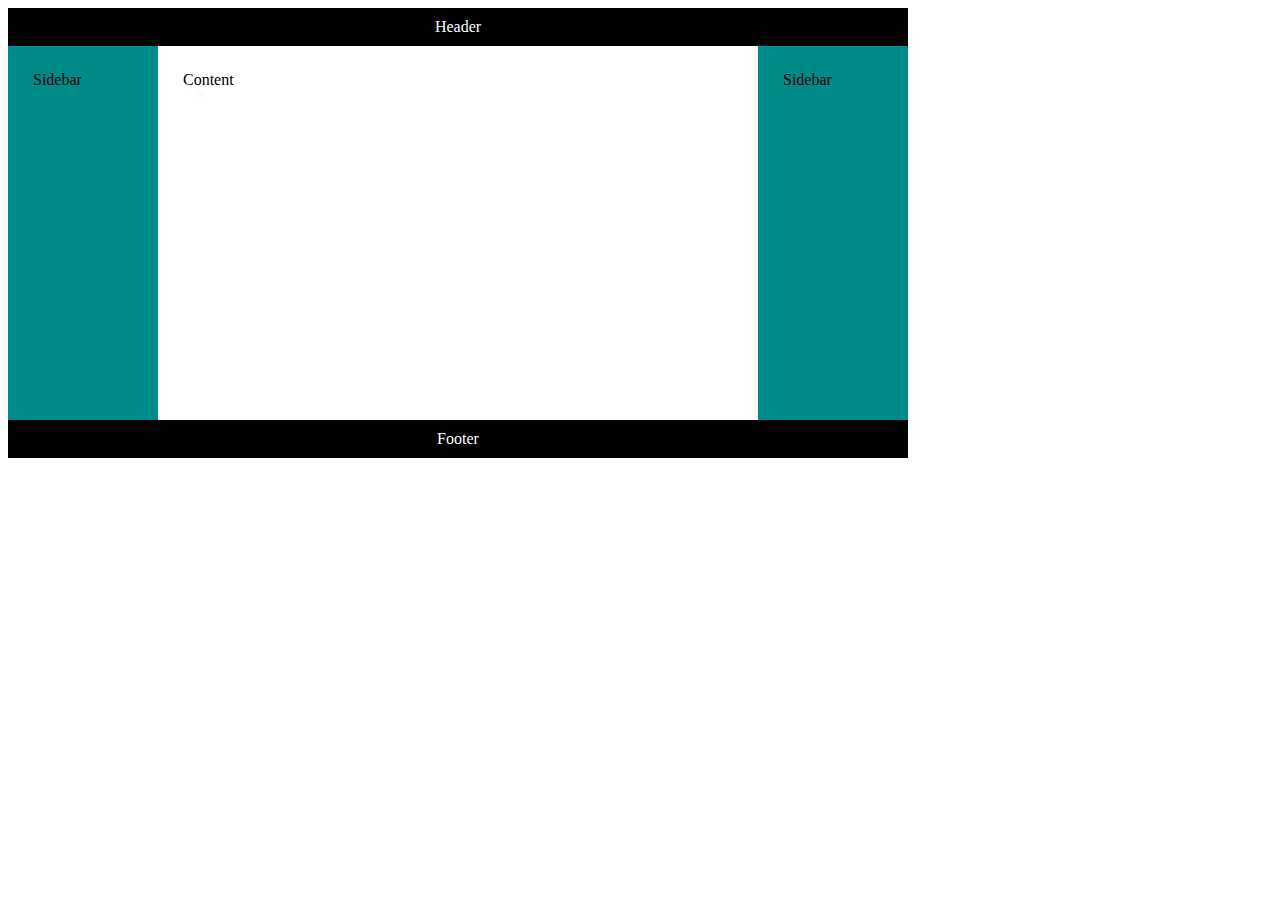
<file: Week 2/Create a grid layout/index.html>
<!DOCTYPE html>

<html>
<head>
  <link rel="stylesheet" href="styles.css">
</head>

<body>
    <div class="container">
        <header class="header"> Header </header>
        <main class="main"> Content </main>
        <div class="sidebar left"> Sidebar </div>
        <div class="sidebar right"> Sidebar </div>
        <footer class="footer"> Footer </footer>
    </div>
</body>

</html>
</file>
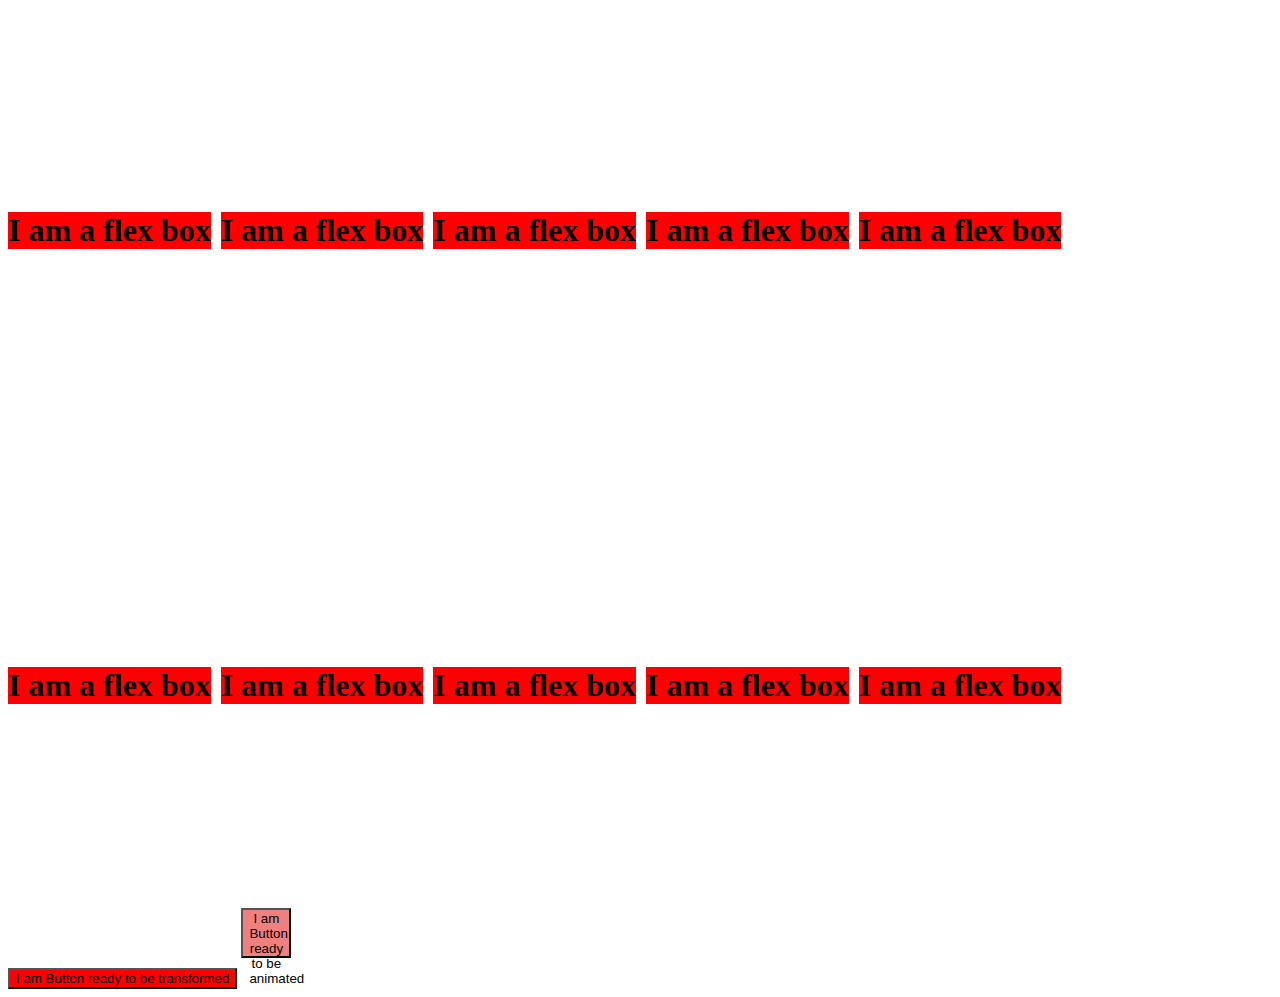
<file: Week 2/Practice/index.html>
<!DOCTYPE html>
<html lang="en">
<head>
    <meta charset="UTF-8">
    <meta http-equiv="X-UA-Compatible" content="IE=edge">
    <meta name="viewport" content="width=device-width, initial-scale=1.0">
    <link rel="stylesheet" href="style.css">
    <title>Document</title>
</head>
<body>
    <div class="flex">
        <h1>I am a flex box</h1>
        <h1>I am a flex box</h1>
        <h1>I am a flex box</h1>
        <h1>I am a flex box</h1>
        <h1>I am a flex box</h1>
        <h1>I am a flex box</h1>
        <h1>I am a flex box</h1>
        <h1>I am a flex box</h1>
        <h1>I am a flex box</h1>
        <h1>I am a flex box</h1>
    </div>   

    <button class="transform-class">I am Button ready to be transformed</button>
    <button class="animation-class">I am Button ready to be animated</button>
</body>
</html>
</file>
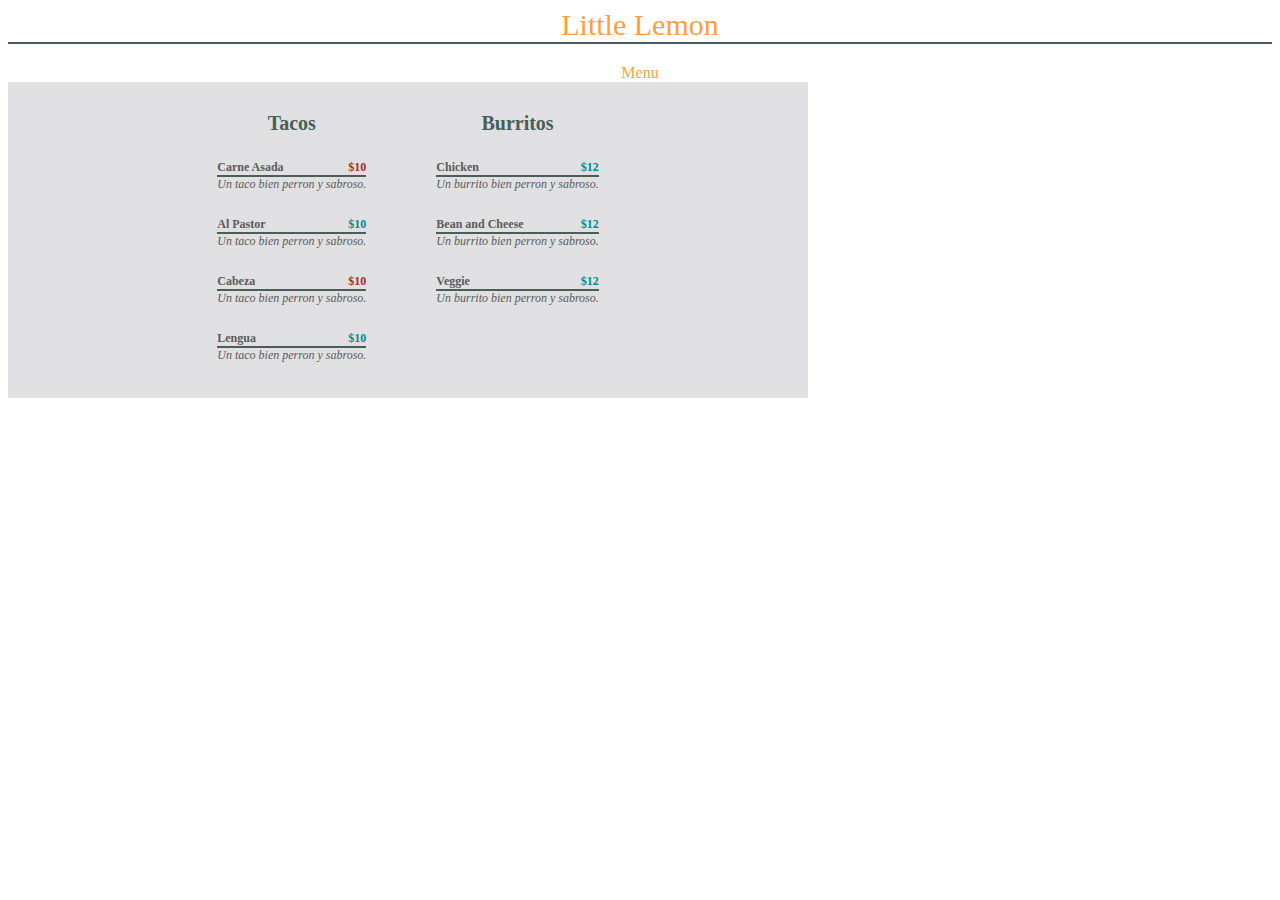
<file: Week 2/Targeted CSS/index.html>
<!DOCTYPE html>
<html>

<head>
    <title>Little Lemon</title>
    <link rel="stylesheet" href="styles.css">
</head>

<body>
    <div class="ll"> Little Lemon </div>
    <div class="menu"> Menu </div>
    <div class="menu-container">
    
        <!-- Section starts: Tacos -->
        <div class="section">
            
            <h3 class="meal-type">Tacos</h2>
                <!-- Item Starts -->
                <div class="item-name">
                    
                    <div class="label">Carne Asada</div>
                    <b class="low">$10</b>
                    <div class="description"> Un taco bien perron y sabroso.</div>
                </div>

                <div class="item-name">
                    <div class="label">Al Pastor</div>
                    <b>$10</b>
                    <div class="description"> Un taco bien perron y sabroso.</div>
                </div>

                <div class="item-name">
                    <div class="label">Cabeza</div>
                    <b class="low">$10</b>
                    <div class="description">Un taco bien perron y sabroso.</div>
                </div>

                <div class="item-name">
                    <div class="label">Lengua</div>
                    <b>$10</b>
                    <div class="description">Un taco bien perron y sabroso.</div>
                </div>
                <!-- Item Ends -->

        </div>
        <!-- Section ends: Tacos -->

        <!-- Section starts: Burritos -->
        <div class="section">
            <h3 class="meal-type">Burritos</h2>
                <!-- Item Starts -->
                <div class="item-name">
                    <div class="label">Chicken</div>
                    <b>$12</b>
                    <div class="description"> Un burrito bien perron y sabroso.</div>
                </div>

                <div class="item-name">
                    <div class="label">Bean and Cheese</div>
                    <b>$12</b>
                    <div class="description">Un burrito bien perron y sabroso.</div>
                </div>

                <div class="item-name">
                    <div class="label">Veggie</div>
                    <b>$12</b>
                    <div class="description">Un burrito bien perron y sabroso.</div>
                </div>
                <!-- Item Ends -->

        </div>
        <!-- Section ends: Tacos -->

    </div>
</body>
</html>
</file>
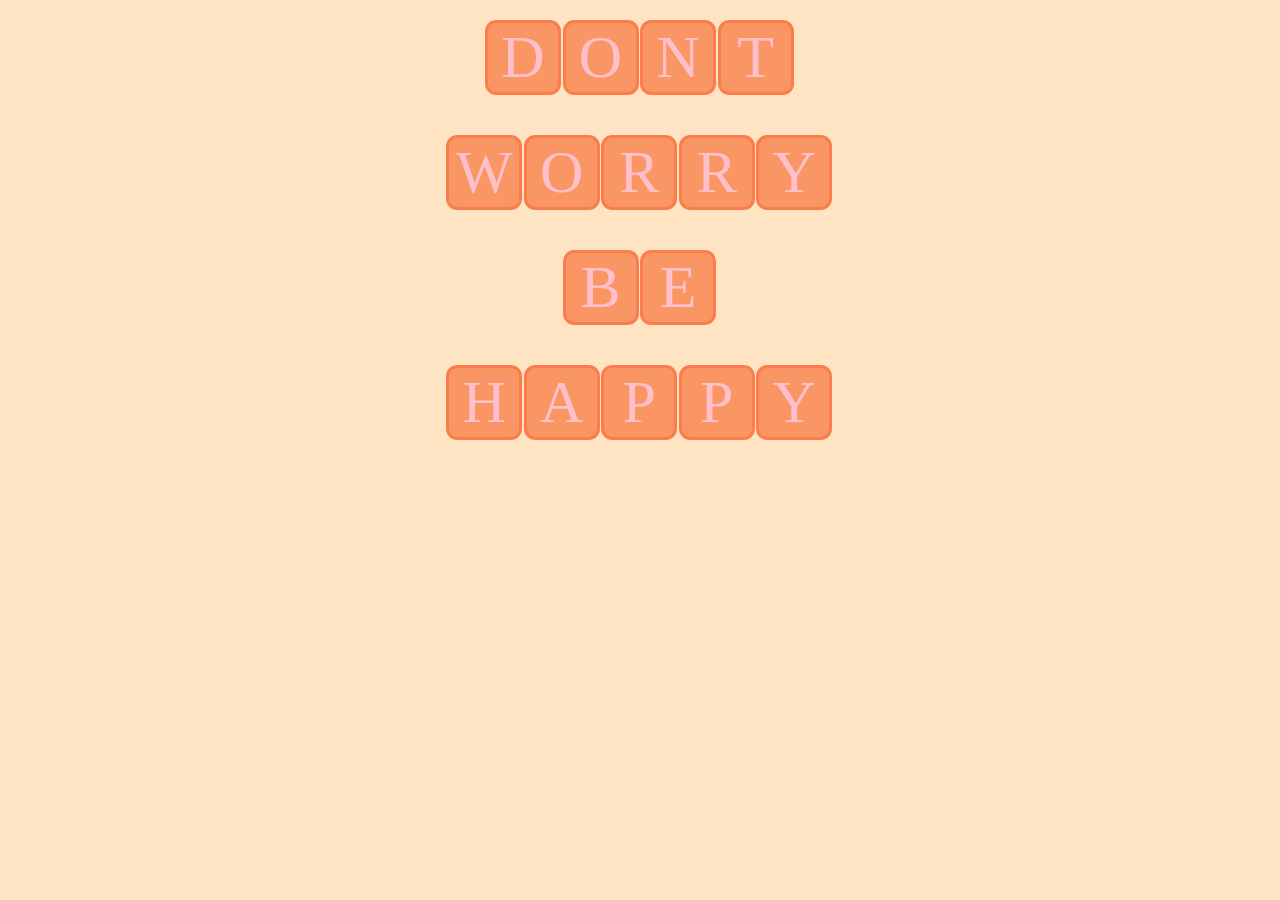
<file: Week 2/Transforming and transitioning elements/index.html>
<!DOCTYPE html>
<html>

<head>
    <link rel="stylesheet" href="styles.css">
</head>

<body>
    <div class="container">
        <div class="letters">
            <p>D</p>
            <p>o</p>
            <p>n</p>
            <p>t</p>
        </div>
        <div class="letters">
            <p>W</p>
            <p>o</p>
            <p>r</p>
            <p>r</p>
            <p>y</p>
        </div>
        <div class="letters">
            <p>B</p>
            <p>e</p>
        </div>
        <div class="letters">
            <p>H</p>
            <p>a</p>
            <p>p</p>
            <p>p</p>
            <p>y</p>
        </div>
    </div>
</body>

</html>
</file>
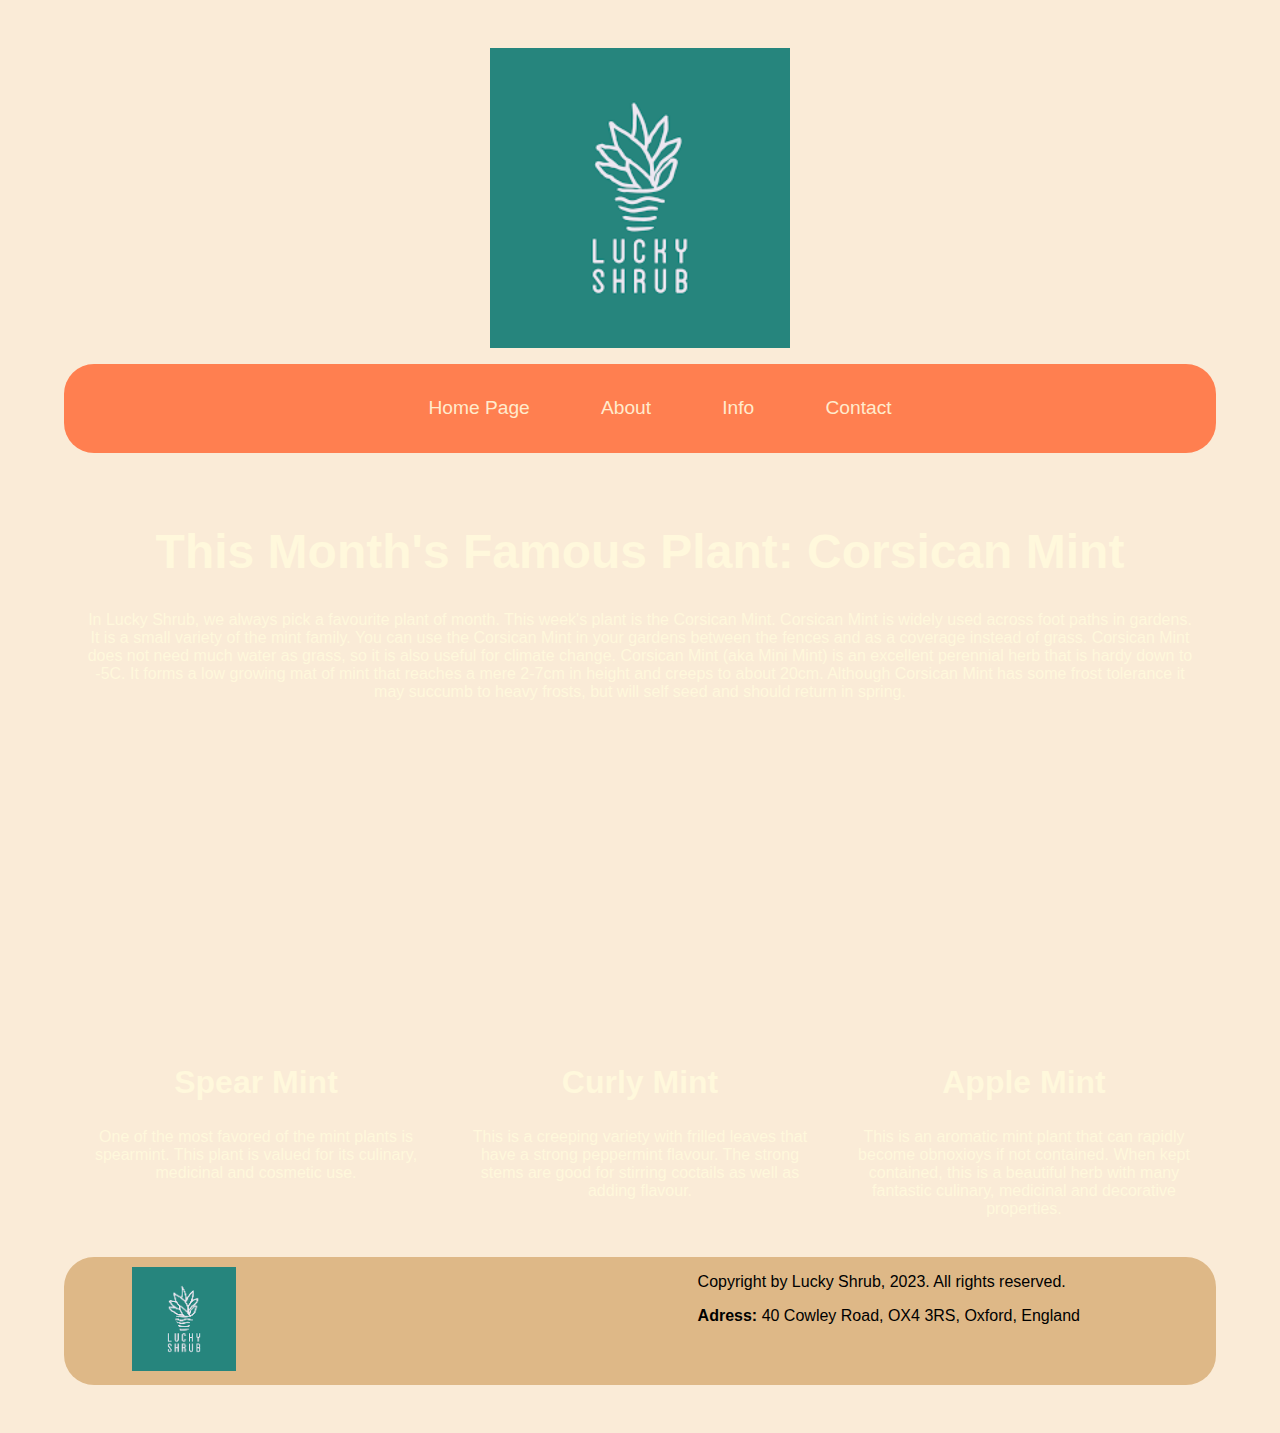
<file: Week 3/Assignemnt to Review/5/index.html>
<!DOCTYPE html>
<html lang="en">

<head>
    <meta charset="UTF-8">
    <meta http-equiv="X-UA-Compatible" content="IE=edge">
    <meta name="viewport" content="width=device-width, initial-scale=1.0">
    <title>Lucky Shrub</title>
    <meta name="description" content="Oxford's best nursery">
    <meta name="author" content="Lucky Shrub">

    <!-- Open Graph Protocol-->
    <meta property="og:ttle" content="Lucky Shrub">
    <meta property="og:type" content="website">
    <meta property="og:url" content="https://www.luckyshurb.co.uk">
    <meta property="og:description" content="Oxford's best nursery">
    <meta property="og:image" content="image.png">
    <meta property="og:site_name" content="Lucky Shrub">

    <link rel="icon" href="/favicon.ico">
    <link rel="icon" href="/favicon.svg" type="image/svg+xml">
    <link rel="apple-touch-icon" href="/apple-touch-icon.png">

    <link rel="stylesheet" href="styles.css">
</head>

<body>
    <header>
        <img src="[data-uri]"
            alt="Lucky Shrub Logo">
    </header>
    <nav>
        <ul>
            <li><a href="index.html">Home Page</a></li>
            <li><a href="about.html">About</a></li>
            <li><a href="info.html">Info</a></li>
            <li><a href="contact.html">Contact</a></li>
        </ul>
    </nav>
    <main>
        <section>
            <article id="corsican">
                <h1>This Month's Famous Plant: Corsican Mint</h1>
                <p>In Lucky Shrub, we always pick a favourite plant of
                    month. This week's plant is the Corsican Mint. Corsican
                    Mint is widely used across foot paths in gardens.
                    It is a small variety of the mint family. You can use
                    the Corsican Mint in your gardens between the fences
                    and as a coverage instead of grass. Corsican Mint does
                    not need much water as grass, so it is also useful
                    for climate change.
                    Corsican Mint (aka Mini Mint) is an excellent perennial herb that is hardy down to -5C. It forms a
                    low growing mat of
                    mint that reaches a mere 2-7cm in height and creeps to about 20cm.
                    Although Corsican Mint has some frost tolerance it may succumb to heavy frosts, but will self seed
                    and should return in
                    spring.</p>
            </article>
        </section>
        <section>
            <article id="spear">
                <h2>Spear Mint</h2>
                <p>One of the most favored of the mint plants
                    is spearmint. This plant is valued for its culinary,
                    medicinal and cosmetic use.
                </p>
            </article>
            <article id="curly">
                <h2>Curly Mint</h2>
                <p>This is a creeping variety with frilled leaves that
                    have a strong peppermint flavour. The strong stems
                    are good for stirring coctails as well as adding flavour.</p>
            </article>
            <article id="apple">
                <h2>Apple Mint</h2>
                <p>This is an aromatic mint plant that can rapidly become
                    obnoxioys if not contained. When kept contained, this
                    is a beautiful herb with many fantastic culinary, medicinal
                    and decorative properties.</p>
            </article>
        </section>
    </main>
    <footer>
        <div><img
                src="[data-uri]"
                alt="Lucky Shrub Logo"></div>
        <div>
            <p>Copyright by Lucky Shrub, 2023. All rights reserved.</p>
            <p><strong>Adress: </strong>40 Cowley Road, OX4 3RS, Oxford, England</p>
        </div>
    </footer>
</body>

</html>
</file>
<file: Week 2/Create a grid layout/styles.css>
.container {
  display: grid;
  max-width: 900px;
  min-height: 50vh;
  grid-template-columns: 100%;
  grid-template-rows: auto auto 1fr auto auto;
  grid-template-areas: 'header' 'left' 'main' 'right' 'footer';
}

@media screen and (min-width: 440px) {
  .container {
    grid-template-columns: 150px 1fr 150px;
    grid-template-rows: auto 1fr auto;
    grid-template-areas: 'header header header' 'left main right' 'footer footer footer';
  }
}

.header {
  grid-area: header;
  padding: 10px;
  background-color: black;
  color: #fff;
  text-align: center;
}

.main {
  grid-area: main;
  padding: 25px;
}

.left {
  grid-area: left;
  background-color: peachpuff;
}

.right {
  grid-area: right;
}

.footer {
  grid-area: footer;
  padding: 10px;
  background-color: black;
  color: #fff;
  text-align: center;
}

.sidebar {
  padding: 25px;
  background-color: darkcyan;
}
</file>
<file: Week 2/Practice/style.css>
/* main axis ==> :horizontal */
/* cross axis ==> :vertical */

.flex {
  display: flex;
  height: 100vh;
  align-items: center; /* vertical alignment *?
    /* flex-direction: row; doesn't reqyured to mention explicitly */
  flex-wrap: wrap;
  gap: 10px;
}

/* main axis ==> :vertical */
/* cross axis ==> :horizontal */

/* .flex {
    display: flex;
    height: 100vh;
    align-items: center; // horizontal alignment
    flex-direction: column;
} */

h1 {
  background-color: red;
}

.transform-class {
  background-color: red;
}

.transform-class:hover {
  background-color: blue;
  transition: 2s ease-in-out;
}

.animation-class {
  background-color: lightcoral;
  width: 50px;
  height: 50px;  
}

.animation-class:hover {
  animation: myanimation 3s infinite ease-in;
  /* animation: identifier 100s ease-in-out infinite; */
}

@keyframes mymove {
  14% {
    background-color: #ff0000;
  }
  28% {
    background-color: #ff7f00;
  }
  42% {
    background-color: #ffff00;
  }
  56% {
    background-color: #00ff00;
  }
  70% {
    background-color: #0000ff;
  }
  84% {
    background-color: #4b0082;
  }
  100% {
    background-color: #9400d3;
  }
}

@keyframes identifier {
  0% {
    transform: rotate(100deg);
  }

  30% {
    opacity: 1;
  }

  50% {
    opacity: 0.5;
  }

  70% {
    opacity: 1;
  }

  100% {
    transform: rotate(50deg);
  }
}

@keyframes myanimation {
  0% {
    width: 50px;
  }

  50% {
    background-color: aquamarine;
    height: 20px;
  }

  100% {
    width: 100px;
  }
}
</file>
<file: Week 2/Targeted CSS/styles.css>
/* Properties for other selectors */
*{
    font-family: Monaco;
}

.menu, .ll{
    text-align: center;
    color:#FA9F42;
}

.ll{
    font-size: 30px;
    margin-bottom: 20px;
    border-bottom: 2px solid #495E57;
}

.menu-container {
    max-width: 800px;
    display: flex;
    justify-content: center;
    background-color:#E0E0E2;
}


/* Add rules for the steps mentioned below */
.section {
    padding: 10px;
}

.label {
    font-weight: bold;
}

.description {
    font-style: italic;
    border-top: 2px solid #495E57;
}

.item-name {
	margin: 25px;
	font-size: 12px;
}

b {
    float: right;
    margin-top: -15px;
    color: darkcyan;
}

div > h3 {
    font-size: 20px;
    margin: 20px;
    text-align: center;
    color: #495E57;
}

.label + .low {
  color: brown; 
}

div ~ div {
  color: rgb(90, 90, 90);
}

/* div .description::selection {
    background: #495E57;
    color: white;
} */
</file>
<file: Week 2/Transforming and transitioning elements/styles.css>
/* Properties for other selectors */
* {
	padding: 0;
	margin: 0;
	color: pink;
}
  
.container {
	min-height: 100vh;
	background-color:bisque;
}
  
.letters {
	display: flex;
	justify-content: center;
	padding-top: 20px;
	margin-bottom: 20px;
	text-transform:uppercase;
	font-size: 60px;
}

/* Add rules for the element 'p' present inside the class 'letters' using descendant selector */
.letters p {
	text-align: center;
	background-color: rgb(250, 150, 100);
	width: 70px;
	margin-right: 1.5px;
	border-radius: 15%;
	border-color: rgb(250, 125, 75);
	border-style: solid;	
}

/* Add rules for steps 8 and 9 */
.letters:hover p:nth-child(even) {
	transform: rotateY(360deg);
	transition: 0.5s;
}

/* Add rules for steps 10 and 11 */
.letters:hover p:nth-child(odd) {
	transform: rotateX(360deg);
	transition: 1.5s;
}
</file>
<file: Week 3/Assignemnt to Review/5/styles.css>
body {
    background-color: antiquewhite;
    font-family:Arial, Helvetica, sans-serif;
    margin-top: 3rem;
    margin-bottom: 3rem;
    margin-left: 5%;
    margin-right: 5%;
}

h1 {
    font-size: 3rem;
}

h2 {
    font-size: 2rem;
}

header > img {
    width: 300px;
    height: 300px;
    display: block;
    margin-left: auto;
    margin-right: auto;
}

nav {
    background-color: coral;
    border-radius: 30px;  
}

nav ul {
    list-style: none;
    text-align: center;
    
}

nav li {
    display: inline-block;
    margin: 3%;
}

a {
    text-decoration-line: none;
    text-decoration-style: solid;
    color: blanchedalmond;
    font-size: larger;
}

section {
    display: flex;
}

article {
    flex: 1;
    border-radius: 30px;
    margin: 2%;
    text-align: center;
    color:cornsilk;
}

footer {
    display: flex;
    background-color:burlywood;
    border-radius: 30px;
}

footer div {
    flex: 1;
    margin: 0% 5%;
}

footer img {
    width: 104px;
    height: 104px;
    margin:10px;
}

#corsican {
    background-image: url("https://sublimegardendesign.com/wp-content/uploads/2017/09/Corsican-Mint-Mentha-requienii.jpg");
    background-color: transparent;
    background-repeat: no-repeat;
    background-size: cover;
    background-position: center center;
    min-height: 500px;
}

#spear {
    background-image: url("https://cdn.shopify.com/s/files/1/0533/6743/9558/t/5/assets/pf-52259967--headermobilespearmint.jpg?v=1628259040");
    background-color: transparent;
    background-repeat: no-repeat;
    background-size: cover;
    background-position: center center;
}

#curly {
    background-image: url("https://i.pinimg.com/originals/60/4f/65/604f653d662b71ae1464aaaf77050cd7.jpg");
        background-color: transparent;
        background-repeat: no-repeat;
        background-size: cover;
        background-position: center center;
}

#apple {
    background-image: url("https://plants.morrisonshomeandgarden.com/Content/Images/Photos/H259-01.jpg");
    background-color: transparent;
    background-repeat: no-repeat;
    background-size: cover;
    background-position: center center;
}
</file>
